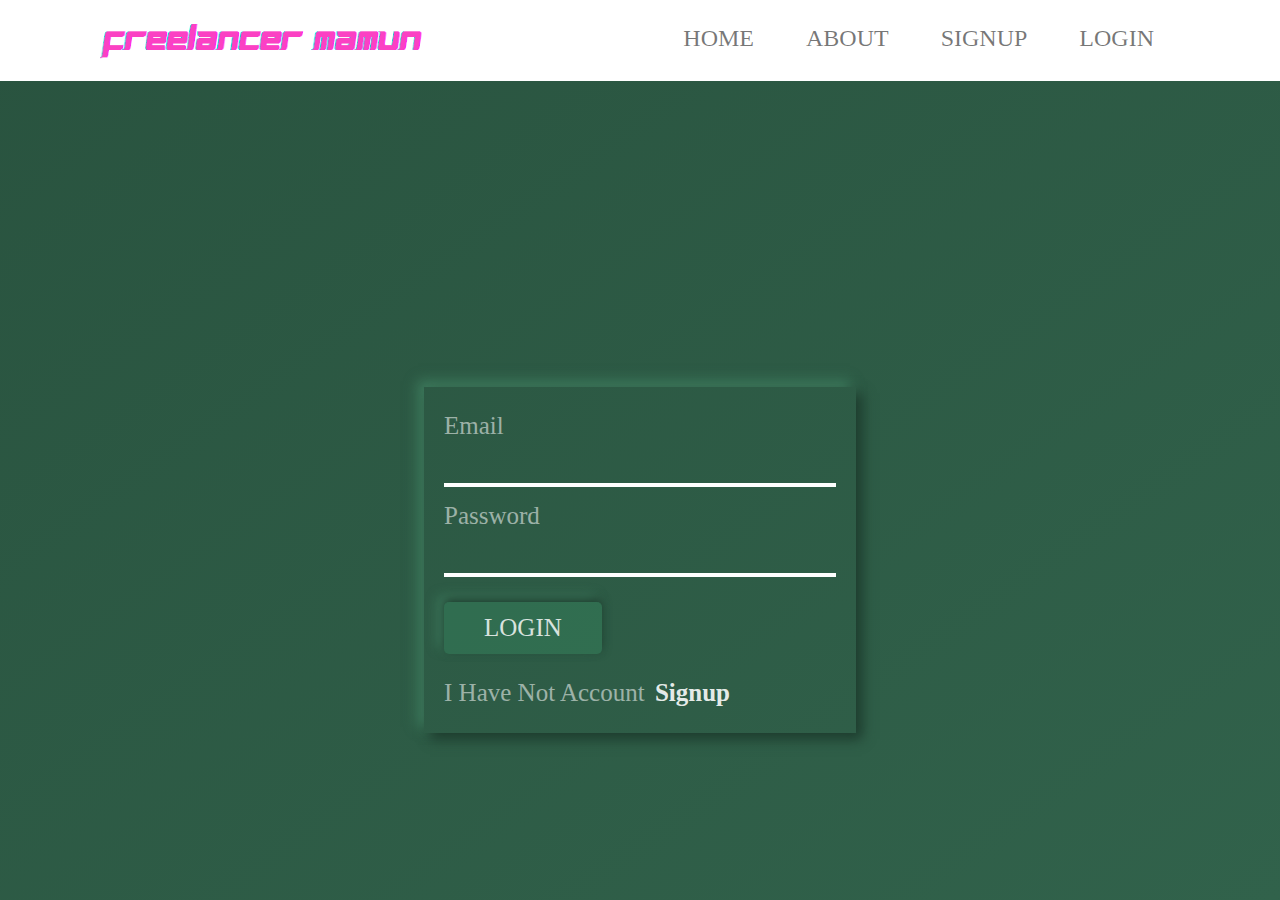
<file: pages/login.html>
<!DOCTYPE html>
<html>
<head>
	<title>Freelancer mamun</title>
	<link href="https://fonts.googleapis.com/css2?family=Poppins:wght@100;200;300;400;500;600;700&display=swap" rel="stylesheet">
	<link rel="stylesheet" href="../css/custom.css">
	<link rel="stylesheet" href="../css/signup.css">
	<link rel="stylesheet" href="../css/login.css">
	<link rel="icon" href="../images/fav.ico">
</head>
<body>
	<header>
		<!------header start------->
		<div class="container flex">
			<div class="logo">
				<a href="../index.html"><img src="../images/logo.png"></a>
			</div>
			<nav>
				<ul class="flex">
					<li><a href="../index.html">home</a></li>
					<li><a href="about.html">about</a></li>
					<li><a href="signup.html">signup</a></li>
					<li><a href="login.html">login</a></li>
				</ul>
			</nav>
		</div>
	</header>
	<!---------header end---------->

	<!---login section start----->
	<section class="login signup">
		<div class="container">
			<div class="login-form">
			 <form>

				<label for="email">email</label>
					<input id="email" type="email">

				<label for="pass">password</label>
					<input id="pass" type="password">

				<input class="login" type="submit" value="login">

				<label class="signup-button">i have not account <strong class="signup-button-strong"><a href="signup.html">signup</a></strong> </label>
			 </form>
			</div>
		</div>
	</section>
	<!---login section end----->
</body>
</html>
</file>
<file: css/custom.css>
/***univarsal css for all html start********/
*{
	margin: 0;
	padding: 0;
	box-sizing: border-box;
	-moz-box-sizing: border-box;
	-webkit-box-sizing: border-box;
}
body{
	font-family: 'Poppins', sans-serif;
	font-size: 16px;
	background: #2e8e6a;
}
img{
	max-width: 100%;
	max-height: 100%;
}
a{
	text-decoration: none;
	color: #fff;
	display: inline-block;
}
li{
	list-style: none;
	padding: 0 10px;
}
.flex{
	display: flex;
	flex-wrap: wrap;
}
.align-item-centr{
	align-items: center;
}
.justify-centr{
	justify-content: center;
}
.container{
	width: calc(100% - 200px);
	margin: auto;
}
section{
	margin: 40px 0;
}
/***univarsal css for all html end********************/

/***header section start********************************/
header{
    background: white;
    padding: 15px 0;
}
header .logo{
    width: 30%;
    margin-top: 9px;
}
header .logo img{}
header nav{
    width: 70%;
    align-items: center;
}
header nav ul{
    justify-content: flex-end;
}
header nav ul a{
    font-size: 24px;
    text-transform: uppercase;
    padding: 10px 16px;
    display: inline-block;
    color: #0000008a;
    font-family: serif;
}
header nav ul a:hover{
	color: black;
	transition-duration: .6s;
	text-decoration: underline;
}
/***header section end********************************/

/***about me section start ****************************/
.box {
    width: 50%;
    padding: 0 25px;
}
.banner{
	height: 400px;
	width: 400px;
	margin-left: 350px;
}
.banner img{	
	max-width: 100%;	
	max-height: 100%;	
	width: 100%;	
	height: 100%;	
	border-radius: 50% 50%;	
	object-fit: cover;
}
section.about-me{	
	box-shadow: 0px 3px 4px #1e664a;	
	padding-bottom: 40px;
}
section.about-me h1{
	font-size: 80px;
	font-family: serif;
	text-transform: capitalize;
	padding: 26px 0 0 0;
}
section.about-me h2{	
	font-size: 34px;	
	color: #f0ffff99;	
	text-transform: capitalize;	
	font-family: sans-serif;	
	padding: 0 0 0 30px;
	}
section.about-me p{	
	font-size: 28px;	
	font-family: sans-serif;	
	text-transform: capitalize;	
	color: #ffffffc7;	
	padding: 20px 0 0  0;
}
section.about-me a{
	background: #2ed335;
	padding: 10px 35px;
	font-size: 29px;
	margin: 55px 10px 0 0;
	border-radius: 8px;
	font-weight: 300;
	text-align: center;
	text-transform: capitalize;
	box-shadow: -5px -5px 10px #0e593d, 5px 5px 10px #12be7a;
	font-family: cursive;
	transition-duration: .4s;
	color: #ffffffe0;
}
section.about-me .mr{
	margin-right: 45px;
	background: #f00a0aa8;
	color: #6cee39e3;
}
section.about-me a:hover{
	box-shadow: -5px -5px 10px #12be7a, 5px 5px 10px #0e593d;
	text-decoration:underline;
	transform: scale(.9);
}
/***about me section end ****************************/
/***portfolio section start ***************************/
section.my-portfolio h5{

font-size: 30px;

text-transform: capitalize;

text-align: center;

color: #db152fba;

padding: 10px 0;
}
section.my-portfolio h1{
	
font-size: 41px;
	
text-transform: uppercase;
	
text-align: center;
	
color: #ffffffbf;
}
section.portfolio-section{}
section.portfolio-section .col{
    width: 25%;
    padding: 0 25px;
}
section.portfolio-section .col a{
    display: block;
    padding: 30px 15px 10px 15px;
    background: #2e8e6a;
    box-shadow:  -5px -5px 10px #2a8160, 
             5px 5px 10px #329b74;
    transition-duration: .3s;
}
section.portfolio-section .col a:hover{
	background: #45ae86c4;
    box-shadow:  -5px -5px 10px #28956c, 
             5px 5px 10px #127650;
}
section.portfolio-section .col img{
    border-radius: 5px;
    height: 100%;
    width: 100%;
    object-fit: contain;
    object-position: top;
}
.image2{}
section.portfolio-section .col h2{
    text-align: center;
    margin-top: -2px;
    text-transform: uppercase;
    font-weight: 100;
    color: #ffffff94;
    font-family: serif;
}
/***portfolio section end ***************************/

/******footer section start*********/
footer{
	padding: 40px 0;
	background: #eff2f0d6;
}
footer .container{

}
footer .footer_menu{
    width: 40.33%;
}
footer .footer_menu ul{	
	text-transform: capitalize;	
	font-size: 26px;
}
footer .copyright{
    width: 33.33%;
    align-items: center;
    text-align: center;
}
footer .copyright li{
	align-items: center;
	text-transform: capitalize;
	font-size: 26px;
	font-family: serif;
	color: #0d110ded;
}
footer .footer_menu ul li:first-child{
	padding-right: 40px;
}
footer .footer_menu ul li a{
	color: #00000094;
}
footer .footer_menu ul li a:hover{
	color: black;
	transition: all .4s;
}
footer .footer_social_icon{
	width: 26.33%;
	justify-content: flex-end;
}
footer .footer_social_icon ul{
	align-items: center;
}
footer .footer_social_icon ul li{
	padding: 0 10px;
	font-size: 27px;
	text-transform: capitalize;
	color: #0000008a;
}
footer .footer_social_icon ul li a{
	color: red;
}
footer .footer_social_icon ul li a:hover{
	color: blue;
	transition: all .3s;
}
/****footer start end********/
</file>
<file: css/signup.css>
body{
	background: #962778;
	background-repeat: no-repeat;
	background-size: cover;
	height: 100vh;
}
section.signup{
	background: ;
	margin: 0;
	padding: 50px 0 20px 0;
}
section.signup .signup-form{
	width: 40%;
	margin: auto;
	background: #962778;
	box-shadow: 6px 6px 12px #60194d,   -6px -6px 12px #cc35a3;
	padding: 10px 0px;
}
form{
	padding: 25px 20px;
}
input{
	padding: 8px 0;
	width: 100%;
	margin-bottom: 15px;
	color: black;
	font-size: 22px;
	outline: none;
	border: none;
	background: transparent;
	border-bottom: 4px solid white;
	color: white;
}
label{
	font-size: 25px;
	text-transform: capitalize;
	color: #ffffff8a;
	font-family: serif;
	display: inline;
}
strong{
	font-size: 25px;
	color: #ffffff9c;
	display: block;
	margin-bottom: 1px;
}
input[type="radio"],input[type="checkbox"]{
	width: auto;
	margin: 10px 3px 27px 10px;
	-ms-transform: scale(1.5); /* IE 9 */
	-webkit-transform: scale(1.5); /* Chrome, Safari, Opera */
	transform: scale(1.6);
	}
textarea#message {
    width: 100% !important;
    resize: none;
    margin-bottom: 20px;
    color: white;
    font-size: 22px;
    outline: none;
    border-radius: 5px;
    background: transparent;
    border: 3px solid #ffffffeb;
}
input[type="submit"] {
    width: auto;
    padding: 17px 30px;
    font-size: 25px;
    text-transform: uppercase;
    color: #ffffffcf;
    background: #6c1955;
    outline: navajowhite;
    border: navajowhite;
    border-radius: 5px;
    font-family: serif;
    transition-duration: .4s;
}
input[type="submit"]:hover{
	   box-shadow: 6px 6px 12px #cc35a3,   -6px -6px 12px #60194d;
	   transform: scale(.9);
	   text-decoration: underline;
	   cursor: pointer;
}
.login-direction{
	display: inline-block;
	width: 100%;
	margin-top: 8px;
}
.login-direction strong{
	display: inline-block;	
	margin-left: 10px;
}
.login-direction a:hover{
	text-decoration: underline;
}
</file>
<file: css/login.css>
body{
	background: linear-gradient(145deg, #29533f, #31624b);
}
.login-form{
	box-shadow:  6px 6px 12px #1d3b2d, 
             -6px -6px 12px #3f7d5f;
	width: 40%;
	margin: auto;
}
section.login{
	margin:20% auto;
}
section.login .signup-form{
	width: 40%;
	margin: auto;
	background: linear-gradient(145deg, #29533f, #31624b);
	padding: 10px 0px;
}
input:active{
	
}
input.login{
	margin-top: 10px;
	width: auto;
	padding: 12px 40px;
	font-size: 25px;
	text-transform: uppercase;
	color: #ffffffcf;
	background: #34815c7a;
	border-radius: 5px;
	font-family: serif;
	transition-duration: .4s;
	box-shadow: 0px -3px 10px #1d3b2d, -6px -6px 12px #3f7d5f;
}
input.login:hover{ 
	box-shadow: 1px -1px 12px #3f7d5f, 0px -3px 10px #1d3b2d;
	transform: scale(.9);
	text-decoration:underline;
	cursor:pointer;
}
.signup-button{
	display: block;	
	margin-top: 10px;
}
strong.signup-button-strong {
    display: inline-block;
    padding-left: 4px;
}
strong.signup-button-strong a{
	color: #ffffffe3;
}
strong.signup-button-strong a:hover{
	color: white;
	text-decoration: underline;
}
</file>
